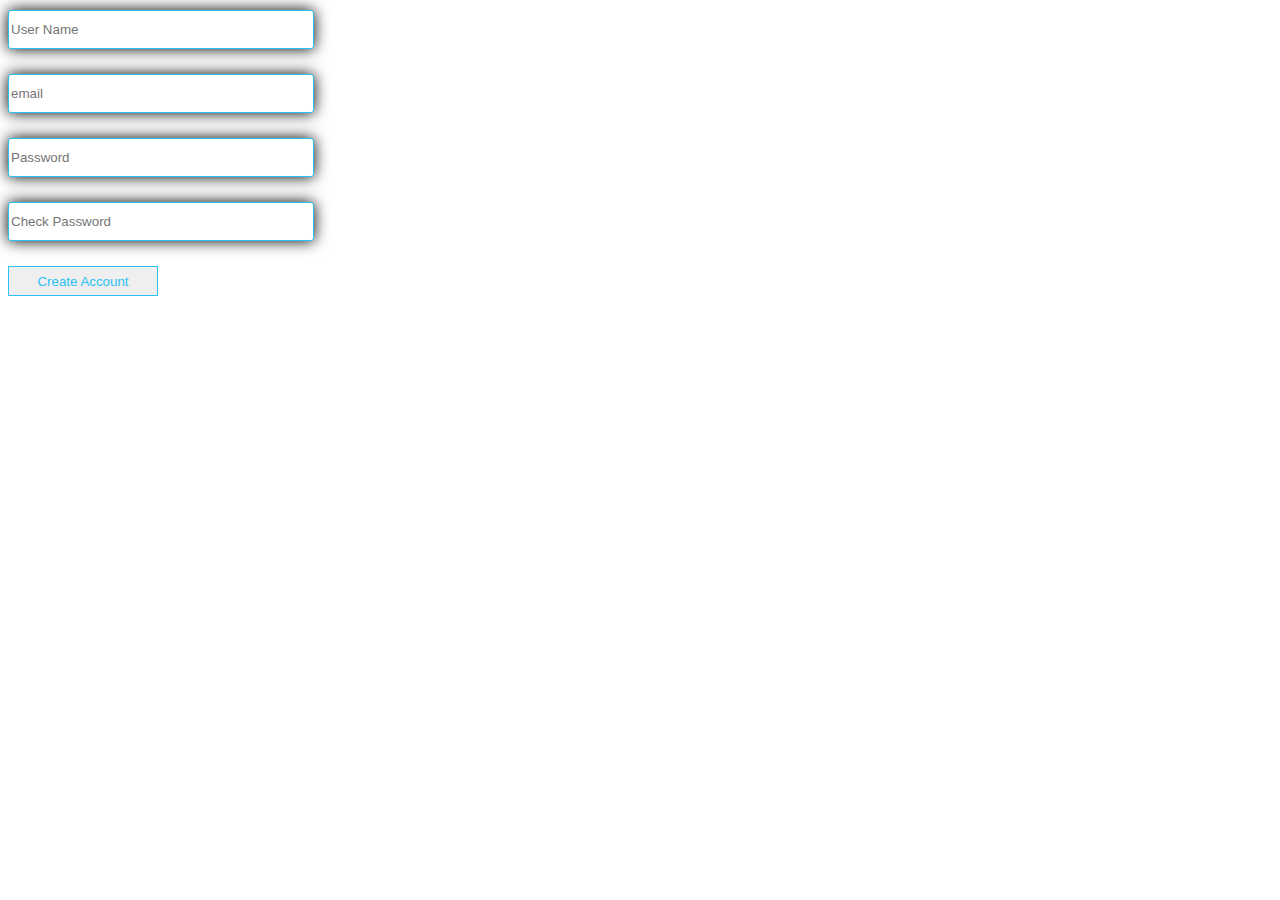
<file: public/index.html>
<!DOCTYPE html PUBLIC "-//W3C//DTD XHTML 1.0 Transitional//EN"
        "http://www.w3.org/TR/xhtml1/DTD/xhtml1-transitional.dtd">
<html xmlns="http://www.w3.org/1999/xhtml">
<head>
<title>Account Form</title>
<link rel="stylesheet" type="text/css" href="style/style.css">
<meta charset="utf-8"/>
</head>
<body>
<form id='form'>
	<div>
		<input type="text" name="textfield" placeholder="User Name" id="name" class="input-field" />
		<input type="text" placeholder="email" id="email" class="input-field" />
		<input type="password" name="psw" placeholder="Password" class="input-field"  id="psw" />
		<input type="password" name="psw" placeholder="Check Password" id="confirmPass" class="input-field" />
		<button id="button" type="submit">Create Account</button>
	</div>
</form>
<script type="text/javascript" src="script/script.js"></script>
<script type="text/javascript" src="script/index.js"></script>
<script type="text/javascript" src="script/util.js"></script>
</body>
</html>
</file>
<file: public/style/style.css>
#form{
	max-width:450 px;
}
#form > div{
	position: relative;
}
.input-field{
	display: block;
	width:300px;
	margin-top:10px;
	height:35px;
	margin-bottom:25px;
	border:1px solid #2BC1F2;
	border-radius: 3px;
	box-shadow: 0 0 15px;
}
button{
	color: #2BC1F2;
	width: 150px;
	height: 30px;
	border:1px solid #2BC1F2;
}
#button:hover{
	cursor:pointer;
}
.error-input-border{
	border: 1px solid red;
}
</file>
